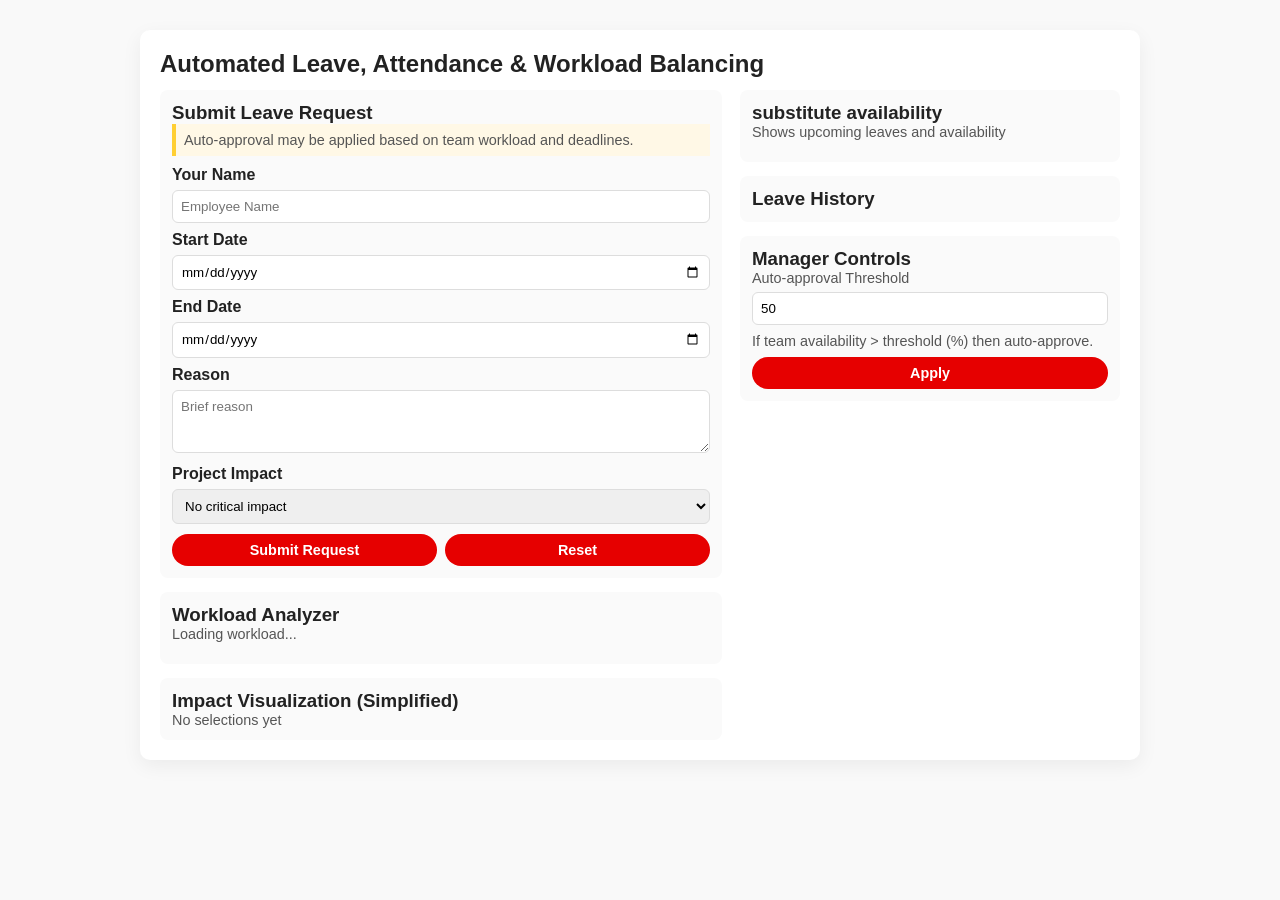
<file: frontend/leave.html>
<!DOCTYPE html>
<html lang="en">
<head>
  <meta charset="UTF-8" />
  <meta name="viewport" content="width=device-width, initial-scale=1.0" />
  <title>Leave Portal</title>
  <link rel="stylesheet" href="style.css" />
  <style>
    .portal { max-width: 1000px; margin: 30px auto; background:#fff; padding:20px; border-radius:10px; box-shadow:0 6px 20px rgba(0,0,0,0.06)}
    .portal h2 { margin-bottom:12px }
    .grid { display:grid; grid-template-columns: 1fr 380px; gap:18px }
    .card { background:#fafafa; padding:12px; border-radius:8px; }
    label{display:block; font-weight:600; margin-top:8px}
    input, select, textarea{width:100%; padding:8px; margin-top:6px; border-radius:6px; border:1px solid #ddd}
    .small{font-size:0.9rem;color:#555}
    .btn-row{display:flex; gap:8px; margin-top:10px}
    .chip{display:inline-block;padding:6px 10px;border-radius:16px;background:#e6e6e6;margin-right:6px}
    .notice{padding:8px;background:#fff8e6;border-left:4px solid #ffcf33;margin-bottom:10px}
    .history-list{max-height:260px; overflow:auto}
    .calendar{display:grid;grid-template-columns:repeat(7,1fr);gap:6px}
    .day-box{min-height:80px;padding:6px;border-radius:6px;background:#fff;border:1px solid #eee}
    .status-approved{color:green;font-weight:700}
    .status-pending{color:orange;font-weight:700}
  </style>
</head>
<body>
  <div class="portal">
    <h2>Automated Leave, Attendance & Workload Balancing</h2>
    <div class="grid">
      <div>
        <div class="card">
          <h3>Submit Leave Request</h3>
          <div class="notice small">Auto-approval may be applied based on team workload and deadlines.</div>
          <label for="empName">Your Name</label>
          <input id="empName" placeholder="Employee Name" />

          <label for="startDate">Start Date</label>
          <input id="startDate" type="date" />

          <label for="endDate">End Date</label>
          <input id="endDate" type="date" />

          <label for="reason">Reason</label>
          <textarea id="reason" rows="3" placeholder="Brief reason"></textarea>

          <label for="projectImpact">Project Impact</label>
          <select id="projectImpact">
            <option value="none">No critical impact</option>
            <option value="low">Low - non-blocking</option>
            <option value="medium">Medium - some blockers</option>
            <option value="high">High - critical deadline</option>
          </select>

          <div class="btn-row">
            <button class="btn" onclick="submitLeaveLocal()">Submit Request</button>
            <button class="btn" onclick="resetLeaveForm()">Reset</button>
          </div>
        </div>

        <div class="card" style="margin-top:14px">
          <h3>Workload Analyzer</h3>
          <div id="workloadSummary" class="small">Loading workload...</div>
          <div id="workloadChips" style="margin-top:10px"></div>
        </div>

        <div class="card" style="margin-top:14px">
          <h3>Impact Visualization (Simplified)</h3>
          <div id="impactViz" class="small">No selections yet</div>
        </div>
      </div>

      <div>
        <div class="card">
          <h3>substitute availability
        
          </h3>
          <div class="small">Shows upcoming leaves and availability</div>
          <div id="calendar" style="margin-top:10px"></div>
        </div>

        <div class="card" style="margin-top:14px">
          <h3>Leave History</h3>
          <div id="history" class="history-list small"></div>
        </div>

        <div class="card" style="margin-top:14px">
          <h3>Manager Controls</h3>
          <div class="small">Auto-approval Threshold</div>
          <input id="threshold" type="number" min="0" max="100" value="50" />
          <div class="small" style="margin-top:8px">If team availability &gt; threshold (%) then auto-approve.</div>
          <div class="btn-row" style="margin-top:8px">
            <button class="btn" onclick="applyAutoApproveSettings()">Apply</button>
          </div>
        </div>
      </div>
    </div>
  </div>

  <script src="script.js"></script>
</body>
</html>
</file>
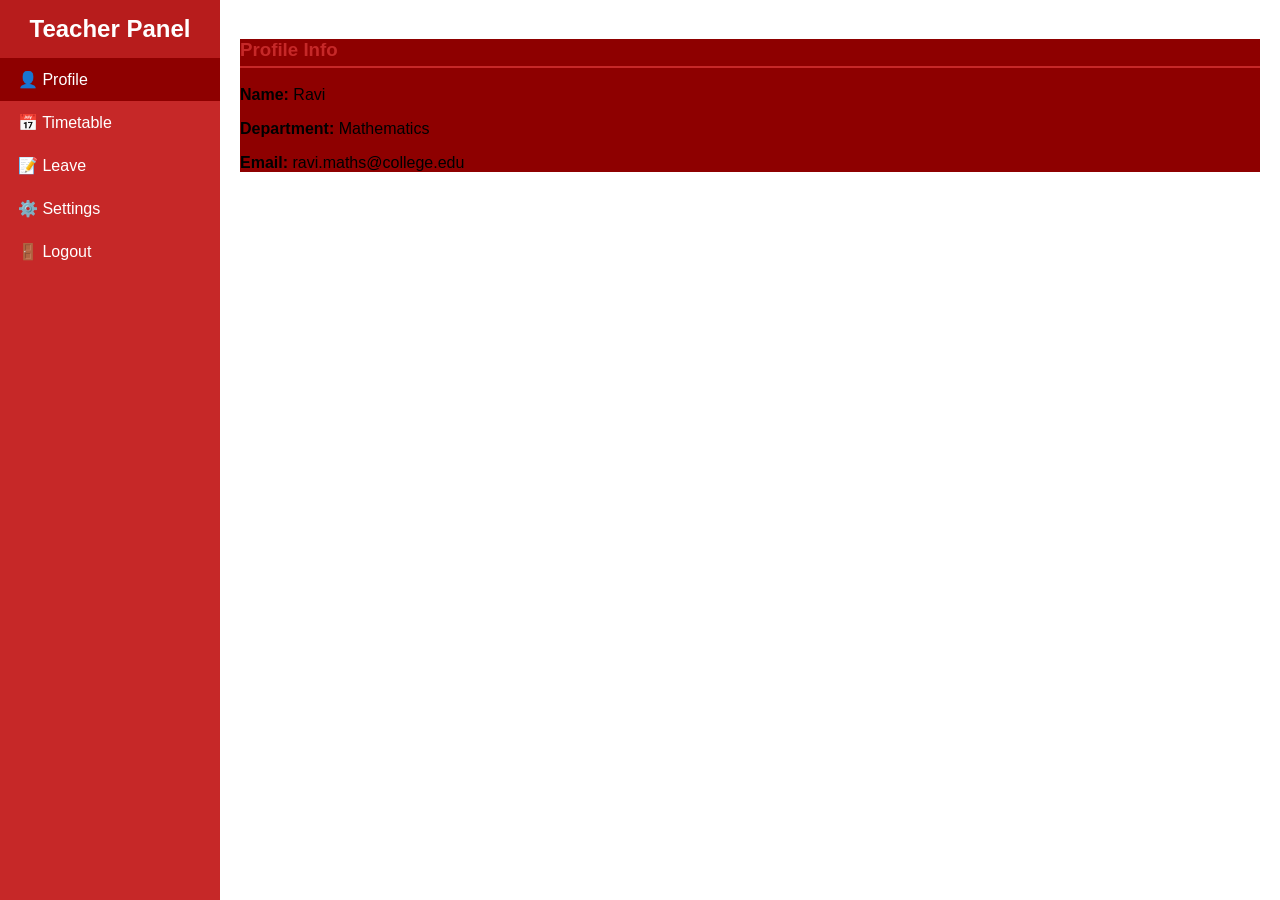
<file: frontend/staff-dashboard.html>
<!DOCTYPE html>
<html lang="en">
<head>
  <meta charset="UTF-8">
  <title>Teacher Dashboard</title>
  <style>
    body { margin: 0; font-family: Arial, sans-serif; background-color: #fff; }
    .dashboard { display: flex; height: 100vh; }
    .sidebar { width: 220px; background-color: #c62828; color: white; display: flex; flex-direction: column; }
    .sidebar h2 { background-color: #b71c1c; text-align: center; padding: 15px; margin: 0; }
    .sidebar a { color: white; text-decoration: none; padding: 12px 18px; display: block; cursor: pointer; }
    .sidebar a:hover, .active { background-color: #8e0000; }
    .main { flex: 1; padding: 20px; overflow-y: auto; }

    h3 { color: #c62828; border-bottom: 2px solid #c62828; padding-bottom: 5px; }

    table { width: 100%; border-collapse: collapse; margin-top: 15px; }
    th, td { border: 1px solid #ddd; padding: 8px; text-align: left; }
    th { background-color: #ffeaea; }

    .btn { background-color: #c62828; color: white; border: none; padding: 8px 14px; border-radius: 5px; cursor: pointer; }
    .btn:hover { background-color: #b71c1c; }

    .notice { background: #fff3f3; border-left: 5px solid #c62828; padding: 10px; display: none; margin-top: 10px; }
  </style>
</head>
<body>
  <div class="dashboard">
    <div class="sidebar">
      <h2>Teacher Panel</h2>
      <a class="active" data-section="profile">👤 Profile</a>
      <a data-section="timetable">📅 Timetable</a>
      <a data-section="leave">📝 Leave</a>
      <a data-section="settings">⚙️ Settings</a>
      <a data-section="logout">🚪 Logout</a>
    </div>

    <div class="main">
      <!-- Profile -->
      <section id="profile" class="section active">
        <h3>Profile Info</h3>
        <p><strong>Name:</strong> Ravi</p>
        <p><strong>Department:</strong> Mathematics</p>
        <p><strong>Email:</strong> ravi.maths@college.edu</p>
      </section>

      <!-- Timetable -->
      <section id="timetable" class="section" style="display:none;">
        <h3>Timetable</h3>
        <table id="timetableTable">
          <thead>
            <tr>
              <th>Day</th><th>Class</th><th>Subject</th><th>Start</th><th>End</th>
            </tr>
          </thead>
          <tbody>
            <tr><td colspan="5" style="text-align:center;">Loading...</td></tr>
          </tbody>
        </table>
      </section>

      <!-- Leave Section -->
      <section id="leave" class="section" style="display:none;">
        <h3>Apply for Leave</h3>
        <label>Date: </label>
        <input type="date" id="leaveDate"><br><br>
        <label>Reason: </label><br>
        <textarea id="leaveReason" rows="3" style="width:100%;"></textarea><br><br>
        <button class="btn" onclick="applyLeave()">Submit Leave</button>
        <div id="leaveNotice" class="notice"></div>

        <h3 style="margin-top:30px;">Leave Records</h3>
        <table id="leaveTable">
          <thead>
            <tr><th>Teacher</th><th>Date</th><th>Reason</th><th>Status</th><th>Substitute</th></tr>
          </thead>
          <tbody><tr><td colspan="5" style="text-align:center;">Loading...</td></tr></tbody>
        </table>
      </section>

      <!-- Settings -->
      <section id="settings" class="section" style="display:none;">
        <h3>Settings</h3>
        <p>Update password or profile (Coming soon).</p>
      </section>

      <!-- Logout -->
      <section id="logout" class="section" style="display:none;">
        <h3>Logout</h3>
        <p><a href="index.html">Return to Login</a></p>
      </section>
    </div>
  </div>

  <script>
    const teacherName = "Ravi";

    // Sidebar navigation
    document.querySelectorAll('.sidebar a').forEach(link => {
      link.addEventListener('click', () => {
        document.querySelectorAll('.sidebar a').forEach(a => a.classList.remove('active'));
        document.querySelectorAll('.section').forEach(s => s.style.display = 'none');
        link.classList.add('active');
        document.getElementById(link.dataset.section).style.display = 'block';
      });
    });

    // Load timetable
    function loadTimetable() {
      fetch("http://127.0.0.1:5000/api/timetable")
        .then(r => r.json())
        .then(data => {
          const tbody = document.querySelector("#timetableTable tbody");
          tbody.innerHTML = "";
          if (data.length === 0) {
            tbody.innerHTML = "<tr><td colspan='5' style='text-align:center;'>No timetable found</td></tr>";
            return;
          }
          data.forEach(row => {
            const tr = document.createElement("tr");
            tr.innerHTML = `<td>${row.day}</td><td>${row.class_name}</td><td>${row.subject}</td><td>${row.start_time}</td><td>${row.end_time}</td>`;
            tbody.appendChild(tr);
          });
        })
        .catch(err => console.error("Error loading timetable:", err));
    }

    // Load leave records
    function loadLeaves() {
      fetch("http://127.0.0.1:5000/api/leaves")
        .then(r => r.json())
        .then(data => {
          const tbody = document.querySelector("#leaveTable tbody");
          tbody.innerHTML = "";
          if (data.length === 0) {
            tbody.innerHTML = "<tr><td colspan='5' style='text-align:center;'>No leaves found</td></tr>";
            return;
          }
          data.forEach(l => {
            const tr = document.createElement("tr");
            tr.innerHTML = `<td>${l.teacher_name}</td><td>${l.date}</td><td>${l.reason}</td><td>${l.status}</td><td>${l.substitute_teacher}</td>`;
            tbody.appendChild(tr);
          });
        })
        .catch(err => console.error("Error loading leaves:", err));
    }

    // Apply for leave
    function applyLeave() {
      const date = document.getElementById("leaveDate").value;
      const reason = document.getElementById("leaveReason").value.trim();
      const notice = document.getElementById("leaveNotice");

      if (!date || !reason) {
        alert("⚠️ Please fill all fields.");
        return;
      }

      fetch("http://127.0.0.1:5000/api/leave", {
        method: "POST",
        headers: { "Content-Type": "application/json" },
        body: JSON.stringify({ teacher_name: teacherName, date, reason })
      })
      .then(r => r.json())
      .then(data => {
        notice.style.display = "block";
        notice.textContent = `✅ ${data.message} (Substitute: ${data.substitute})`;
        loadLeaves();
      })
      .catch(err => console.error("Error applying leave:", err));
    }

    // Auto-load data
    window.onload = () => {
      loadTimetable();
      loadLeaves();
    };
  </script>
</body>
</html>
</file>
<file: frontend/style.css>
/* ====== RESET & BASE ====== */
* {
  margin: 0;
  padding: 0;
  box-sizing: border-box;
  font-family: "Poppins", sans-serif;
}

body {
  background: #f9f9f9;
  color: #222;
  overflow-x: hidden;
}

/* ====== HEADER ====== */
.header {
  text-align: center;
  margin-top: 30px;
}

.logo {
  width: 130px;
  height: auto;
}

/* ====== LOGIN BOXES SECTION ====== */
.login-container {
  display: flex;
  justify-content: center;
  align-items: flex-start;
  flex-wrap: wrap;
  gap: 25px;
  margin: 40px auto 0;
  max-width: 1200px;
}

.login-box {
  background: #fff;
  border-radius: 12px;
  box-shadow: 0 4px 12px rgba(0, 0, 0, 0.08);
  width: 260px;
  padding: 30px 20px;
  text-align: left;
  transition: all 0.3s ease;
}

.login-box:hover {
  transform: translateY(-5px);
  box-shadow: 0 6px 18px rgba(0, 0, 0, 0.15);
}

.login-box .icon {
  font-size: 40px;
  color: #000;
  text-align: center;
  margin-bottom: 10px;
}

.login-box h3 {
  font-size: 1.1rem;
  font-weight: 700;
  color: #000;
  margin-bottom: 10px;
  text-align: center;
}

.login-box p {
  color: #444;
  font-size: 0.88rem;
  line-height: 1.4;
  margin-bottom: 15px;
  text-align: center;
}

.btn {
  display: block;
  width: 100%;
  background: #e60000;
  color: white;
  border: none;
  border-radius: 20px;
  padding: 8px 0;
  font-weight: 600;
  font-size: 0.9rem;
  cursor: pointer;
  transition: background 0.3s ease;
}

.btn:hover {
  background: #b30000;
}

/* ====== RED WEATHER BAND ====== */
.weather-section {
  background: #e60000;
  color: white;
  margin-top: 60px;
  padding: 25px 40px;
  border-top-left-radius: 20px;
  border-top-right-radius: 20px;
  display: flex;
  justify-content: space-between;
  align-items: center;
  flex-wrap: wrap;
}

/* LEFT WEATHER INFO */
.weather-left {
  text-align: center;
  flex: 1;
}

.weather-left h4 {
  letter-spacing: 1px;
  font-size: 0.9rem;
  font-weight: 600;
}

.weather-left .temp {
  font-size: 2rem;
  margin: 8px 0;
}

.weather-left p {
  text-transform: lowercase;
  font-size: 0.85rem;
}

/* RIGHT WEATHER DAYS */
.weather-right {
  flex: 3;
  display: flex;
  justify-content: space-around;
  align-items: center;
  flex-wrap: nowrap;
  overflow-x: auto;
}

.weather-right .day {
  text-align: center;
  margin: 5px 10px;
  min-width: 85px;
}

.weather-right .day span {
  display: block;
  font-size: 0.85rem;
  margin-top: 5px;
}

/* ====== RESPONSIVE ====== */
@media (max-width: 900px) {
  .login-container {
    flex-direction: column;
    align-items: center;
  }

  .weather-section {
    flex-direction: column;
    text-align: center;
  }

  .weather-right {
    flex-wrap: wrap;
    justify-content: center;
  }

  .weather-right .day {
    margin: 8px;
  }
}
</file>
